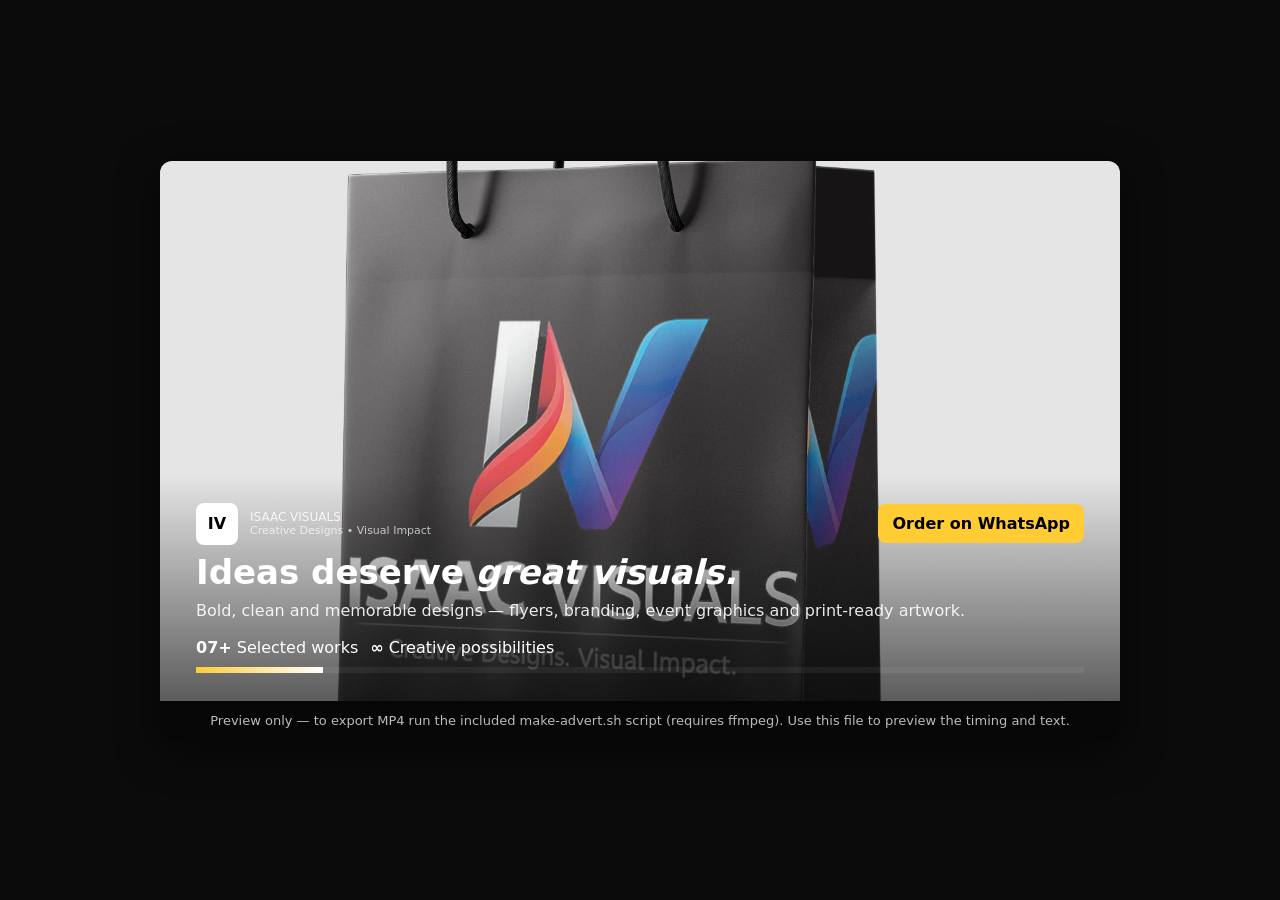
<file: advert.html>
<!DOCTYPE html>
<html lang="en">
<head>
  <meta charset="utf-8" />
  <meta name="viewport" content="width=device-width,initial-scale=1" />
  <title>Isaac Visuals — Advert Preview</title>
  <style>
    :root{--bg:#0b0b0b;--accent:#ffcc33;--text:#ffffff}
    *{box-sizing:border-box}
    body{margin:0;font-family:DM Sans,Inter,system-ui,Arial;background:var(--bg);color:var(--text);display:flex;align-items:center;justify-content:center;height:100vh}
    .player{width:960px;max-width:95vw;background:#0f0f10;border-radius:12px;overflow:hidden;box-shadow:0 10px 40px rgba(0,0,0,.6)}
    .stage{position:relative;height:540px;background:#111}
    .slide{position:absolute;inset:0;background-size:cover;background-position:center;opacity:0;transform:scale(1.06);transition:opacity .9s ease,transform 8s ease}
    .slide.visible{opacity:1;transform:scale(1)}

    .overlay{position:absolute;left:0;right:0;bottom:0;padding:28px 36px;background:linear-gradient(180deg,transparent,rgba(0,0,0,.6));color:var(--text);display:flex;flex-direction:column;gap:10px}
    h1{margin:0;font-size:34px;line-height:1.05}
    p.lead{margin:0;opacity:.9}
    .meta{display:flex;gap:12px;align-items:center;margin-top:8px}
    .cta{margin-left:auto;background:var(--accent);color:#000;padding:10px 14px;border-radius:8px;text-decoration:none;font-weight:700}

    .progress{height:6px;background:rgba(255,255,255,.06);display:flex}
    .progress > div{flex:1;background:linear-gradient(90deg,var(--accent),#fff);transform:scaleX(0);transform-origin:left;transition:transform 3s linear}

    .credits{padding:12px 18px;font-size:13px;color:#bbb;background:#060606;text-align:center}

    @media (max-width:640px){.player{width:360px}.stage{height:640px}.overlay{padding:18px}.h1{font-size:20px}}
  </style>
</head>
<body>
  <div class="player" role="region" aria-label="Advert preview">
    <div class="stage" id="stage">
      <!-- Slides: these use the images already in your repo -->
      <div class="slide" style="background-image:url('isaac-visuals-brand-mockup.png')"></div>
      <div class="slide" style="background-image:url('special-sunday-service.jpg')"></div>
      <div class="slide" style="background-image:url('prayer-word-retreat.jpg')"></div>
      <div class="slide" style="background-image:url('student-forum-id-design.jpg')"></div>
      <div class="slide" style="background-image:url('adunni-bag-branding.jpg')"></div>
      <div class="slide" style="background-image:url('welcome-rollup-banner.jpg')"></div>
      <div class="slide" style="background-image:url('graphic-design-promo.jpg')"></div>

      <div class="overlay">
        <div style="display:flex;align-items:center;gap:12px">
          <div style="width:42px;height:42px;background:#fff;border-radius:8px;display:flex;align-items:center;justify-content:center;color:#000;font-weight:700">IV</div>
          <div>
            <div style="font-size:12px;opacity:.85">ISAAC VISUALS</div>
            <div style="font-size:11px;opacity:.7">Creative Designs • Visual Impact</div>
          </div>
          <a class="cta" id="cta" href="#order">Order on WhatsApp</a>
        </div>
        <h1 id="headline">Ideas deserve <em>great visuals.</em></h1>
        <p class="lead">Bold, clean and memorable designs — flyers, branding, event graphics and print-ready artwork.</p>
        <div class="meta">
          <div><strong>07+</strong> Selected works</div>
          <div><strong>∞</strong> Creative possibilities</div>
        </div>
        <div class="progress" id="progressBar">
          <div></div><div></div><div></div><div></div><div></div><div></div><div></div>
        </div>
      </div>
    </div>

    <div class="credits">Preview only — to export MP4 run the included make-advert.sh script (requires ffmpeg). Use this file to preview the timing and text.</div>
  </div>

  <script>
    // Simple slideshow logic
    (function(){
      const slides = Array.from(document.querySelectorAll('.slide'));
      const bars = Array.from(document.querySelectorAll('#progressBar > div'));
      const cta = document.getElementById('cta');
      const duration = 3000; // ms per slide
      let idx = 0;
      function show(i){
        slides.forEach((s,si)=> s.classList.toggle('visible', si===i));
        bars.forEach((b,bi)=> { b.style.transition = `transform ${duration}ms linear`; b.style.transform = bi<=i? 'scaleX(1)':'scaleX(0)'; });
      }
      function next(){
        show(idx);
        idx = (idx+1) % slides.length;
      }
      show(0);
      setInterval(next, duration);

      // WhatsApp CTA — opens WhatsApp chat with prefilled message
      cta.addEventListener('click', (ev)=>{
        ev.preventDefault();
        const phone = '2347014597301'; // Isaac Visuals number in international format
        const message = encodeURIComponent('Hello Isaac Visuals 👋%0AI would like to enquire about a design.');
        window.open('https://wa.me/' + phone + '?text=' + message, '_blank');
      });
    })();
  </script>
</body>
</html>
</file>
